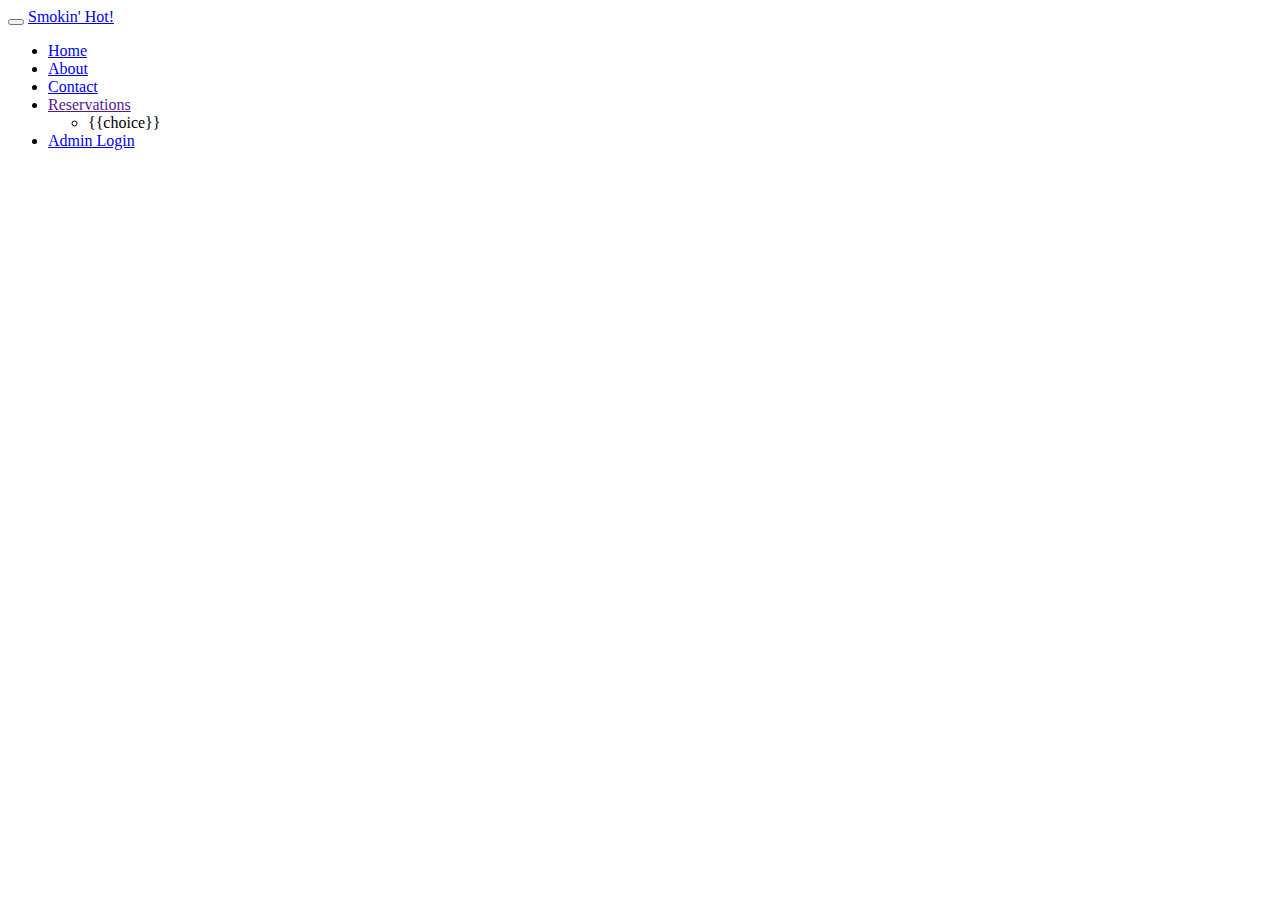
<file: WebContent/views/nav_bar.html>
<!DOCTYPE html>
<html>
<head>
<meta charset="UTF-8">
<title>Insert title here</title>
</head>
<body>
<div class="navbar wrapper">
<div class="container">
    <div class="navbar navbar-inverse navbar-fixed-top">
        <div class="navbar-header">
            <button type="button" class="navbar-toggle" data-toggle="collapse" data-target=".navbar-collapse">
                <span class="icon-bar" ></span>

            </button>
            <a class="navbar-brand " href="home.html">Smokin' Hot!</a>
        </div>
        <div class="collapse navbar-collapse pull-right">
            <ul class="nav navbar-nav">
                <li class="active"><a href="home.html">Home</a></li>
                <li><a href="#about">About</a></li>
                <li><a href="#contact">Contact</a></li>
                <li dropdown on-toggle="toggled(open)">
                    <a href id="simple-dropdown" dropdown-toggle>
                Reservations<span class="caret"></span>
                </a>
                <ul class="dropdown-menu" aria-labelledby="simple-dropdown">
                    <li ng-repeat="choice in items">
                        <a ng-click="changeView($index)">{{choice}}</a>
                    </li>
                </ul>
                </li>
                <li class="modal font-feature">
                    <script type="text/ng-template" id="myModalContent.html">
                        <div class="modal-header font-feature">
                            <button type="button" ng-click="cancel()" aria-hidden="true">X</button>
                            <h1 class="text-center">Admin Login</h1>
                        </div>

                        <form ng-submit="submit()">
                            <form class="form col-md-12 center-block">

                                <div class="form-group">
                                    <input type="email" class="form-control input-lg" placeholder="Email">
                                </div>
                                <div class="form-group">
                                    <input type="password" class="form-control input-lg" placeholder="Password">
                                </div>

                                <div class="form-group">
                                    <div class="col-md-12 text-center font-feature">
                                        <label><input  type="checkbox" value="" id="remember_me"> Keep me Signed  </label>
                                    </div>
                                    <div class="col-md-12">
                                        <button type="button" class="btn btn-link btn-block " id="forgot_password">Forgot Password?</button>
                                    </div>
                                </div>

                                <div class="modal-footer">
                                    <button class="btn btn-warning" ng-click="cancel()">Cancel</button>
                                    <input type="submit" class="btn primary-btn" value="Submit" />
                                </div>
                             </form>
                        </form>
                    </script>

                    <a  href="#"  ng-click="open()">Admin Login</a>
                </li>
            </ul>
        </div>
    </div>
</div>
    <!--<div id="myCarousel" class="carousel slide">

        <ol class="carousel-indicators">
            <li data-target="#myCarousel" data-slide-to="0" class="active"></li>
            <li data-target="#myCarousel" data-slide-to="1"></li>
            <li data-target="#myCarousel" data-slide-to="2"></li>
        </ol>
        <div class="carousel-inner">
            <div class="item active">
                <img src="../static/images/restaurant_1.jpg" style="width:100%" class="img-responsive">
                <div class="container">
                    <div class="carousel-caption">
                        <h4>Fine Dining!</h4>

                    </div>
                </div>
            </div>
            <div class="item">
                <img src="../static/images/restaurant_2.jpg" style="width:100%" class="img-responsive">
                <div class="container">
                    <div class="carousel-caption">
                        <h4>Experience the Luxury Within</h4>
                    </div>
                </div>
            </div>
            <div class="item">
                <img src="../static/images/restaurant_3.jpg" style="width:100%" class="img-responsive">
                <div class="container">
                    <div class="carousel-caption">
                        <h4>Finest Quality!</h4>

                    </div>
                </div>
            </div>
        </div>
        <a class="left carousel-control" href="#myCarousel" data-slide="prev">
            <span class="icon-prev"></span>
        </a>
        <a class="right carousel-control" href="#myCarousel" data-slide="next">
            <span class="icon-next"></span>
        </a>
    </div>-->


</div>

</body>
</html>
</file>
